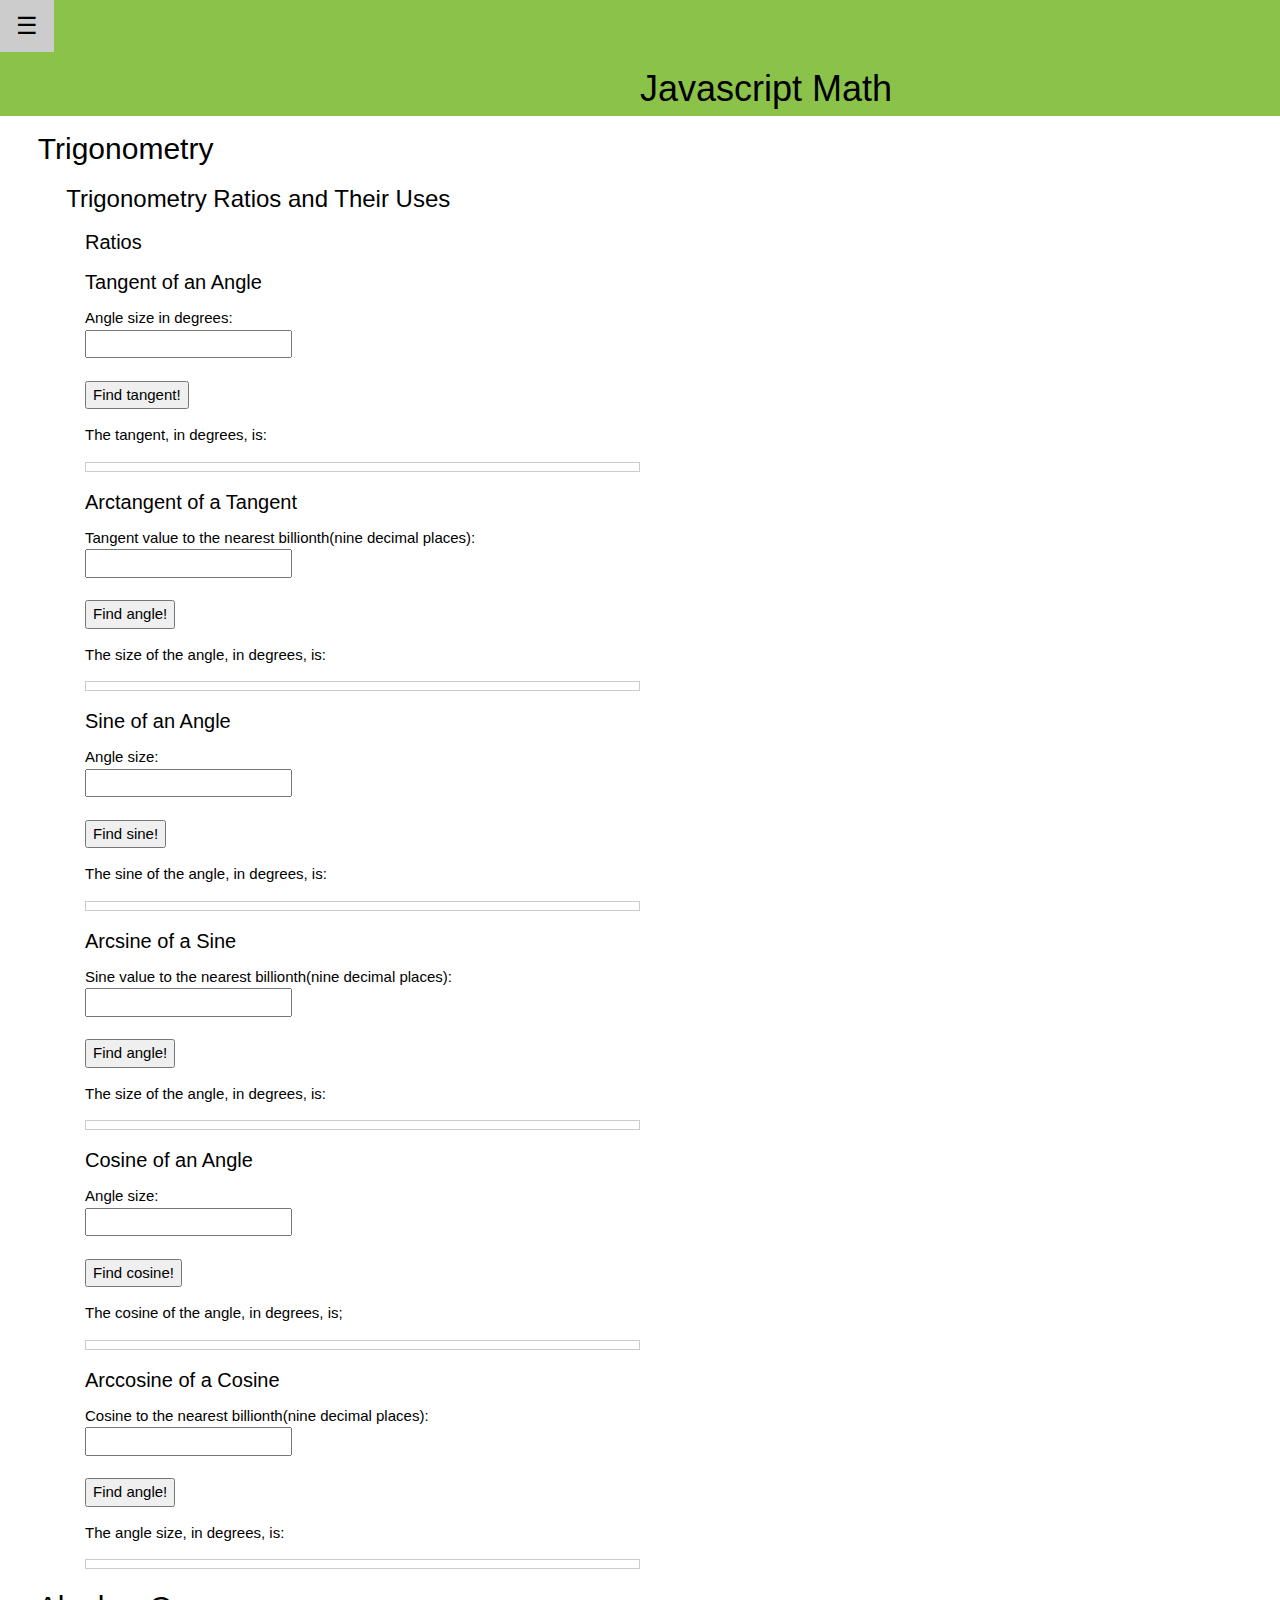
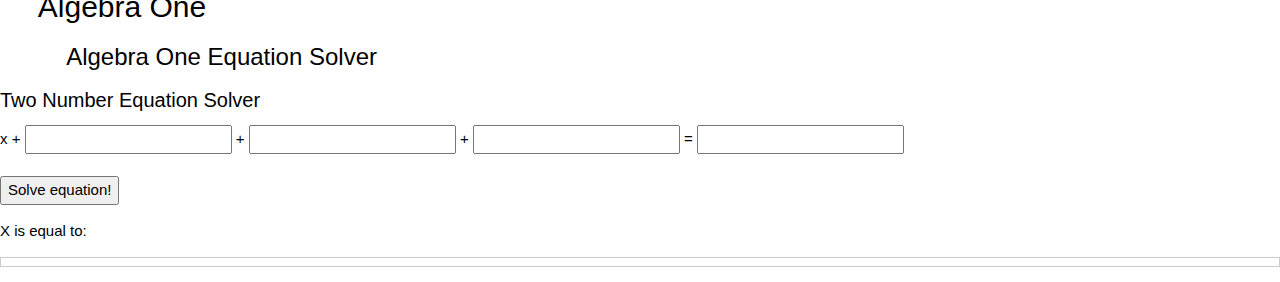
<file: real-website/main.html>
<!DOCTYPE html>
<html>
<head>
    <meta http-equiv="content-type" content="text/html; charset=utf-8" />
	<meta name="viewport" content="width=device-width, initial-scale=1"/>
    <title>Random Javascript Things</title>
    <link href="main.css" rel="stylesheet" type="text/css">
	<link rel="stylesheet" href="https://www.w3schools.com/w3css/4/w3.css">
	<link rel="stylesheet" href="https://cdnjs.cloudflare.com/ajax/libs/font-awesome/4.7.0/css/font-awesome.min.css">
    <script src="trigratios.js" type="text/javascript" charset="utf-8"></script>
	<script src="maintop.js" type="text/javascript" charset="utf-8"></script>
	<script src="operatorSymbols.js" type="text/javascript" charset="utf-8"></script>
    <script>
    function setTwoNumberDecimal(event){
        this.value = parseFloat(this.value).toFixed(9);
    }
    </script>
</head>
<body>
    <div class="top" id="top">
		<div class="w3-sidebar w3-bar-block w3-card w3-animate-left" style="display:none" id="sidenav">
			<button class="w3-bar-item w3-button w3-large" onclick="sideclose()">Close &times;</button>
			<div class="w3-dropdown-click">
                		<button class="w3-button" onclick='accordion_one()'>Trig Ratios and Uses<i class="fa fa-caret-down"></i>
                    		</button>
                    		<div id="ratuse" class="w3-dropdown-content w3-bar-block w3-grey w3-card">
                    			<a href="#tangent" class="w3-button w3-bar-item">Tangent</a>
                        		<a href="#arctangent" class="w3-button w3-bar-item">Arctangent</a>
                        		<a href="#sine" class="w3-button w3-bar-item">Sine</a>
                        		<a href="#arcsine" class="w3-button w3-bar-item">Arcsine</a>
                        		<a href="#cosine" class="w3-button w3-bar-item">Cosine</a>
                        		<a href="#arccosine" class="w3-button w3-bar-item">Arccosine</a>
                    		</div>
		    		<button class="w3-button" onclick='accordion_two()'>All Algebra Stuff<i class="fa fa-caret-down"></i></button>
				<div id="allAlgebra" class="w3-dropdown-content w3-bar-block w3-grey w3-card">
					<a href="twoNumEqu" class="w3-button w3-bar-item">Two Number Equations</a>
				</div>
			</div>
		</div>
        <div class="w3-light-green title">
			<button id="openside" class="w3-button w3-light-green w3-xlarge" onclick="sideopen()">&#9776;</button>
            <h1 class="titleText">Javascript Math</h1>
        </div>
        
    </div>
    <div class="allformulas" id="allformulas">
        <div class="trig">
            <div class="subone">
                <h2 class="subtitle">Trigonometry</h2>
            </div>
            <div class="trig_ratios_and_uses" id="trig_ratios_and_uses">
                <div class="subtwo">
                    <h3 class="secondsubtitle">Trigonometry Ratios and Their Uses</h3>
                </div>
                <div class="trigratios">
                    <div class="subthree">
                        <h4 class="thirdsubtitle">Ratios</h4>
                    </div>
                    <div class="tangent" id="tangent">
                        <div class="subfour">
                            <h4 class="fourthsubtitle">Tangent of an Angle</h4>
                        </div>
                        <div class="tangformdiv">
                            <form id="tangentform" class="tangentform">
                                Angle size in degrees:<br>
                                <input type="number" id="a"><br><br>
                                <input type="button" onclick="tangent()" class="tangentbutton" value="Find tangent!">
                            </form>
                        </div>
                        <div class="tangentans">
                            <p id="debugone"></p><!--This checks for errors in a way-->
                            <p class="preanswer">The tangent, in degrees, is:</p>
                            <p class="w3-border w3-padding-small answer" id="b"></p>
                        </div>
                    </div>
                    <div class="arctangent" id="arctangent">
                        <div class="subfour">
                            <h4 class="fourthsubtitle">Arctangent of a Tangent</h4>
                        </div>
                        <div class="arctangformdiv">
                            <form id="arctangentform" class="arctangentform">
                                Tangent value to the nearest billionth(nine decimal places):<br>

                                <input type="number" id="c" onchange="setTwoNumberDecimal" step="0.01"><br><br>

                                <!-- <input type="number" id="c" onkeyup="arcstep()"><br><br> -->

                                <input type="button" onclick="arctangent()" class="arctangentbutton" value="Find angle!">
                            </form>
                        </div>
                        <div class="arctangentans">
                            <p id="debugtwo"></p><!--More debugging-->
                            <p class="preanswer">The size of the angle, in degrees, is:</p>
                            <p class="w3-border w3-padding-small answer" id="d"></p>
                        </div>
                    </div>
                    <div class="sine" id="sine">
                        <div class="subfour">
                            <h4 class="fourthsubtitle">Sine of an Angle</h4>
                        </div>
                        <div class="sineformdiv">
                            <form class="sineform">
                                Angle size:<br>
                                <input type="number" id="e"><br><br>
                                <input type="button" onclick="sine()" class="sinebutton" value="Find sine!">
                            </form>
                        </div>
                        <div class="sineans">
                            <p class="preanswer">The sine of the angle, in degrees, is:</p>
                            <p class="w3-border w3-padding-small answer" id="f"></p>
                        </div>
                    </div>
                    <div class="arcsine" id="arcsine">
                        <div class="subfour">
                            <h4 class="fourthsubtitle">Arcsine of a Sine</h4>
                        </div>
                        <div class="arcsineformdiv">
                            <form class="arcsineform">
                                Sine value to the nearest billionth(nine decimal places):<br>
                                <input type="number" id="g" onchange="setTwoNumberDecimal" step="0.01"><br><br>
                                <input type="button" onclick="arcsine()" class="arcsinebutton" value="Find angle!">
                            </form>
                        </div>
                        <div class="arcsineans">
                            <p class="preanswer">The size of the angle, in degrees, is:</p>
                            <p class="w3-border w3-padding-small answer" id="h"></p>
                        </div>
                    </div>
                    <div class="cosine" id="cosine">
                        <div class="subfour">
                            <h4 class="fourthsubtitle">Cosine of an Angle</h4>
                        </div>
                        <div class="cosineformdiv">
                            <form class="cosineform">
                                Angle size:<br>
                                <input type="number" id="i"><br><br>
                                <input type="button" onclick="cosine()" class="cosinebutton" value="Find cosine!">
                            </form>
                        </div>
                        <div class="cosineans">
                            <p class="preanswer">The cosine of the angle, in degrees, is;</p>
                            <p class="w3-border w3-padding-small answer" id="j"></p>
                        </div>
                    </div>
                    <div class="arccosine" id="arccosine">
                        <div class="subfour">
                            <h4 class="fourthsubtitle">Arccosine of a Cosine</h4>
                        </div>
                        <div class="arccosineformdiv">
                            <form class="arccosineform">
                                Cosine to the nearest billionth(nine decimal places):<br>
                                <input type="number" id="k" onchange="setTwoNumberDecimal" step="0.01"><br><br>
                                <input type="button" onclick="arccosine()" class="arccosinebutton" value="Find angle!">
                            </form>
                        </div>
                        <div class="arccosineans">
                            <p class="preanswer">The angle size, in degrees, is:</p>
                            <p class="w3-border w3-padding-small answer" id="l"></p>
                        </div>
                    </div>
                <div class="uses">
                </div>
            </div>
        </div>
        <div class="allAlgebra">
			<div class="subone">
				<h2 class="subtitle">Algebra One</h2>
			</div>
			<div class="algebraOneEquations">
				<div class="subtwo">
					<h3 class="secondsubtitle">Algebra One Equation Solver</h3>
				</div>
				<div class="subfour" id="twoNumEqu">
					<h4 class="fourthsubtitle">Two Number Equation Solver</h4>
				</div>
				<div class="twoNumFormDiv">
					<form class="twoNumForm">
						x <div class="dropdowna"><span id="arithOperatorZero">&#43;</span><div class="dropdowna-content"><button onclick='subtractSymb("arithOperatorZero")'>&#8722;</button><button onclick='divideSymb("arithOperatorZero")'>&#247;</button><button onclick='multiplySymb("arithOperatorZero")'>&#215;</button><button onclick='addSymb("arithOperatorZero")'>&#43;</button></div></div> <input type="number" id="m"> <div class="dropdowna"><span id="arithOperatorZero">&#43;</span><div class="dropdowna-content"><button onclick='subtractSymb("arithOperatorZero")'>&#8722;</button><button onclick='divideSymb("arithOperatorZero")'>&#247;</button><button onclick='multiplySymb("arithOperatorZero")'>&#215;</button><button onclick='addSymb("arithOperatorZero")'>&#43;</button></div></div> <input type="number" id="n"> <div class="dropdowna"><span id="arithOperatorZero">&#43;</span><div class="dropdowna-content"><button onclick='subtractSymb("arithOperatorZero")'>&#8722;</button><button onclick='divideSymb("arithOperatorZero")'>&#247;</button><button onclick='multiplySymb("arithOperatorZero")'>&#215;</button><button onclick='addSymb("arithOperatorZero")'>&#43;</button></div></div> <input type="number" id="o"> <span>&#61;</span> <input type="number" id="p"><br><br>
						<input type="button" onclick="twoNumEquationSolver()" class="twoNumButton" value="Solve equation!">
					</form>
				</div>
				<div class="twoNumAns">
					<p class="preanswer">X is equal to:</p>
					<p class="w3-border w3-padding-small answer" id="o"></p>
				</div>
			</div>
        </div>
        <div class="geometry">
        </div>
    </div>
</div>
</body>
</html>
</file>
<file: real-website/main.css>
@CHARSET "UTF-8";

.navbar{
    overflow: hidden;
    background-color: #333;
    font-family: Arial;
}

.trigdrop{
    overflow: hidden;
}

.trigdrop .trigdropbtn{
    font-size: 16px;
    border: none;
    outline: none;
    color: white;
    padding: 14px 16px;
    background-color: inherit;
    font-family: inherit;
    margin: 0;
}

.trigDropdownContent{
    display: none;
    position: absolute;
    background-color: #f9f9f9;
    min-width: 160px;
    box-shadow: 0px 8px 16px 0px rgba(0,0,0,0.2);
    z-index: 1;
}

.trigratiosusesdrop{
    overflow: hidden;
	position: relative;
}

.trigratiosusesdrop .ratiosusesbtn{
    font-size: 16px;
    border: none;
    outline: none;
    color: black;
    padding: 14px 16px;
    background-color: inherit;
    font-family: inherit;
    margin: 0;
}

.ratiosusescontent{
    display: none;
    background-color: #f9f9f9;
    min-width: 160px;
    box-shadow: 0px 8px 16px 0px rgba(0,0,0,0.2);
    z-index: 1;
	top: 0;
	right: 100%;
	margin-top: -1px;
}

.ratiosusescontent a{
	float: right;
	color: orange;
	padding: 12px 16px;
	text-decoration: none;
	display: block;
	text-align: left;
}

.trigdrop:hover .trigDropdownContent{
    display: block;
}

.trigratiousesdrop:hover .ratiosusescontent{
    display: block;
}

.titleText{
	padding-left: 50%;
}

.trigratios{
	padding-left: 2.25cm;
	padding-right: 50%;
}

.subtitle{
	padding-left: 1cm;
}

.secondsubtitle{
	padding-left: 1.75cm;
}

.dropdowna{
	position: relative;
	display: inline-block;
}

.dropdowna-content{
	display: none;
	position: absolute;
	background-color: #f9f9f9;
	min-width: 100%;
	box-shadow: 0px 8px 16px 0px rgba(0,0,0,0.2);
	padding: 12px 16px;
	z-index: 1;
}

.dropdowna:hover .dropdowna-content{
	display: block;
}
</file>
